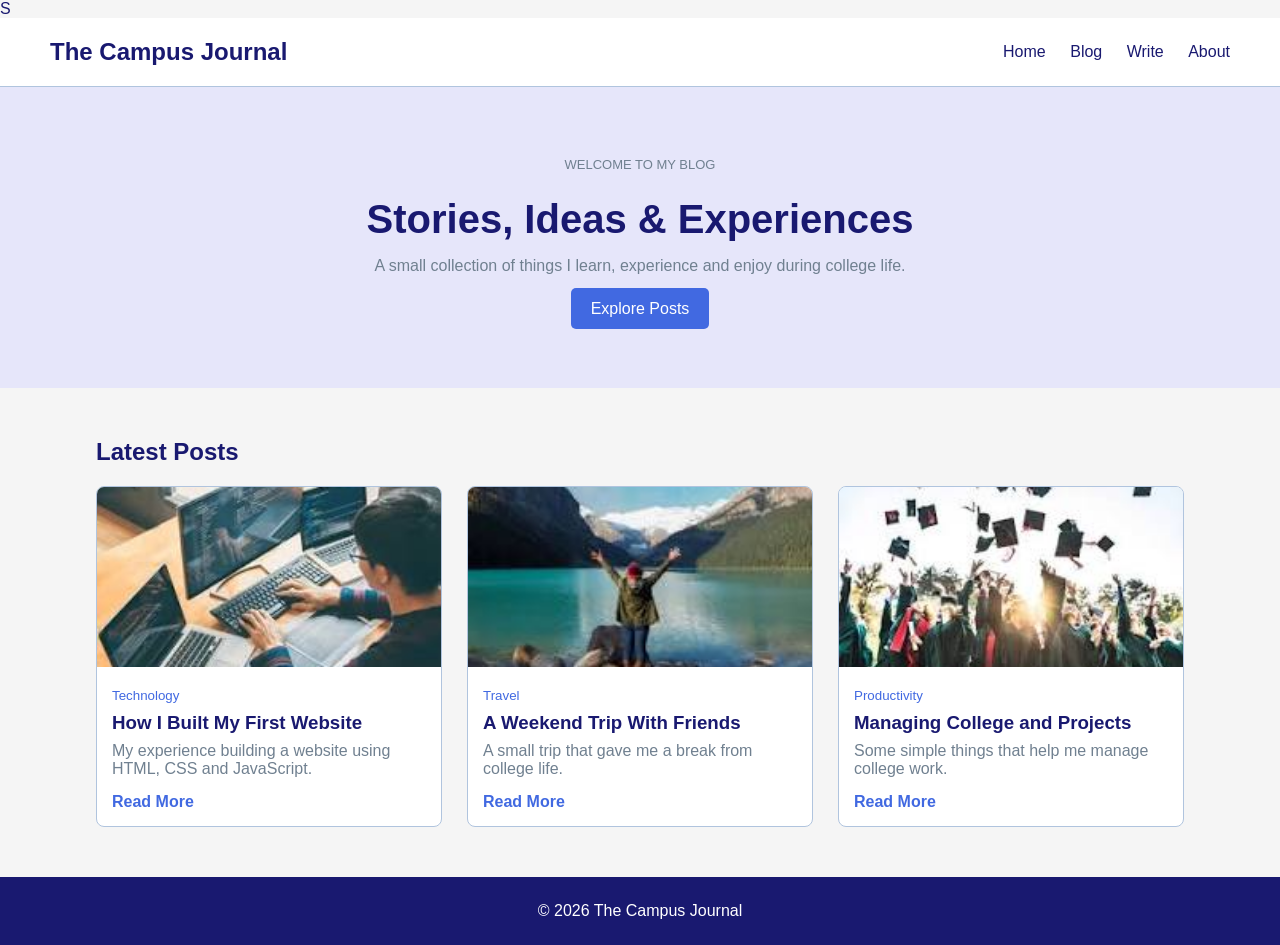
<file: index.html>
<!DOCTYPE html>
<html lang="en">

<head>

    <meta charset="UTF-8">

    <meta name="viewport"
          content="width=device-width, initial-scale=1.0">

    <title>The Campus Journal</title>

    <link rel="stylesheet" href="style.css">

</head>

<body>
S
    <header>

        <nav class="navbar">

            <h1 class="logo">
                The Campus Journal
            </h1>

            <div class="nav-links">

                <a href="index.html">Home</a>

                <a href="blog.html">Blog</a>

                <a href="create-post.html">Write</a>

                <a href="about.html">About</a>

            </div>


        </nav>

    </header>


    <main>

        <section class="hero">

            <p class="small-heading">
                WELCOME TO MY BLOG
            </p>

            <h2>
                Stories, Ideas & Experiences
            </h2>

            <p>
                A small collection of things I learn,
                experience and enjoy during college life.
            </p>

            <a href="blog.html" class="button">
                Explore Posts
            </a>

        </section>


        <section class="latest">

            <h2>Latest Posts</h2>

            <div id="postContainer">

            </div>

        </section>

    </main>


    <footer>

        <p>
            © 2026 The Campus Journal
        </p>

    </footer>


    <script src="main.js"></script>

</body>

</html>
</file>
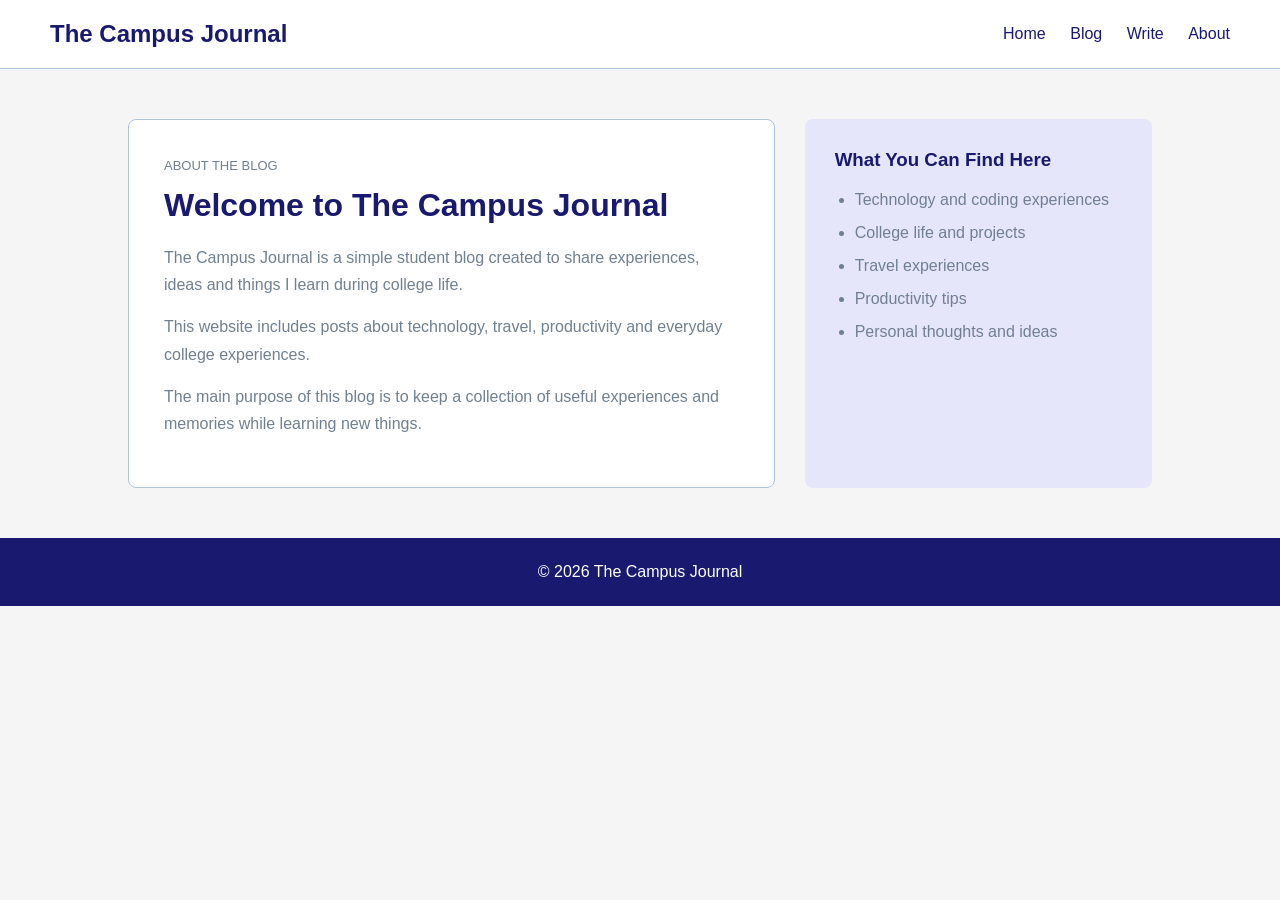
<file: about.html>
<!DOCTYPE html>
<html lang="en">

<head>

    <meta charset="UTF-8">

    <meta name="viewport" content="width=device-width, initial-scale=1.0">

    <title>About - The Campus Journal</title>

    <link rel="stylesheet" href="style.css">

</head>

<body>


    <!-- Navigation Bar -->

    <header>

        <nav class="navbar">

            <h1 class="logo">
                The Campus Journal
            </h1>

            <div class="nav-links">

                <a href="index.html">Home</a>

                <a href="blog.html">Blog</a>

                <a href="create-post.html">Write</a>

                <a href="about.html">About</a>

            </div>

        </nav>

    </header>


    <!-- About Section -->

    <main>

        <section class="about-section">

            <div class="about-content">

                <p class="small-heading">
                    ABOUT THE BLOG
                </p>

                <h2>
                    Welcome to The Campus Journal
                </h2>

                <p>
                    The Campus Journal is a simple student blog
                    created to share experiences, ideas and things
                    I learn during college life.
                </p>

                <p>
                    This website includes posts about technology,
                    travel, productivity and everyday college
                    experiences.
                </p>

                <p>
                    The main purpose of this blog is to keep a
                    collection of useful experiences and memories
                    while learning new things.
                </p>

            </div>


            <!-- What You Can Find -->

            <div class="about-box">

                <h3>
                    What You Can Find Here
                </h3>

                <ul>

                    <li>
                        Technology and coding experiences
                    </li>

                    <li>
                        College life and projects
                    </li>

                    <li>
                        Travel experiences
                    </li>

                    <li>
                        Productivity tips
                    </li>

                    <li>
                        Personal thoughts and ideas
                    </li>

                </ul>

            </div>

        </section>

    </main>


    <!-- Footer -->

    <footer>

        <p>
            © 2026 The Campus Journal
        </p>

    </footer>


</body>

</html>
</file>
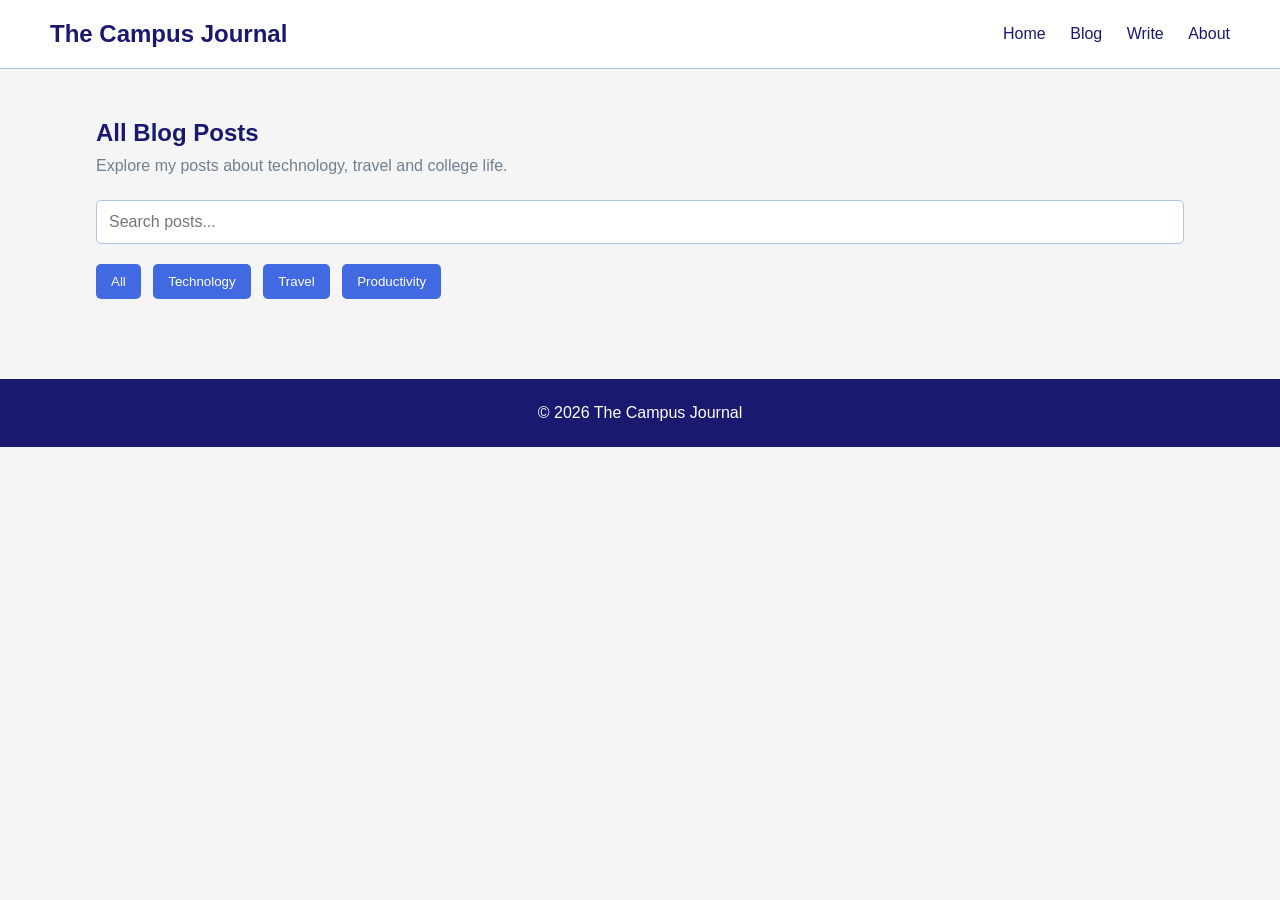
<file: blog.html>
<!DOCTYPE html>
<html lang="en">

<head>

    <meta charset="UTF-8">

    <meta name="viewport" content="width=device-width, initial-scale=1.0">

    <title>Blog - The Campus Journal</title>

    <link rel="stylesheet" href="style.css">

</head>

<body>

    <!-- Navigation Bar -->

    <header>

        <nav class="navbar">

            <h1 class="logo">
                The Campus Journal
            </h1>

            <div class="nav-links">

                <a href="index.html">Home</a>

                <a href="blog.html">Blog</a>

                <a href="create-post.html">Write</a>

                <a href="about.html">About</a>

            </div>

        </nav>

    </header>


    <!-- Blog Section -->

    <main>

        <section class="blog-section">

            <h2>All Blog Posts</h2>

            <p>
                Explore my posts about technology, travel and college life.
            </p>


            <!-- Search Box -->

            <input
                type="text"
                id="searchInput"
                placeholder="Search posts..."
            >


            <!-- Category Buttons -->

            <div class="categories">

                <button class="categoryButton" onclick="filterPosts('All')">
                    All
                </button>

                <button class="categoryButton" onclick="filterPosts('Technology')">
                    Technology
                </button>

                <button class="categoryButton" onclick="filterPosts('Travel')">
                    Travel
                </button>

                <button class="categoryButton" onclick="filterPosts('Productivity')">
                    Productivity
                </button>

            </div>


            <!-- Posts -->

            <div id="blogContainer">

            </div>

        </section>

    </main>


    <!-- Footer -->

    <footer>

        <p>
            © 2026 The Campus Journal
        </p>

    </footer>


    <script src="blog.js"></script>

</body>

</html>
</file>
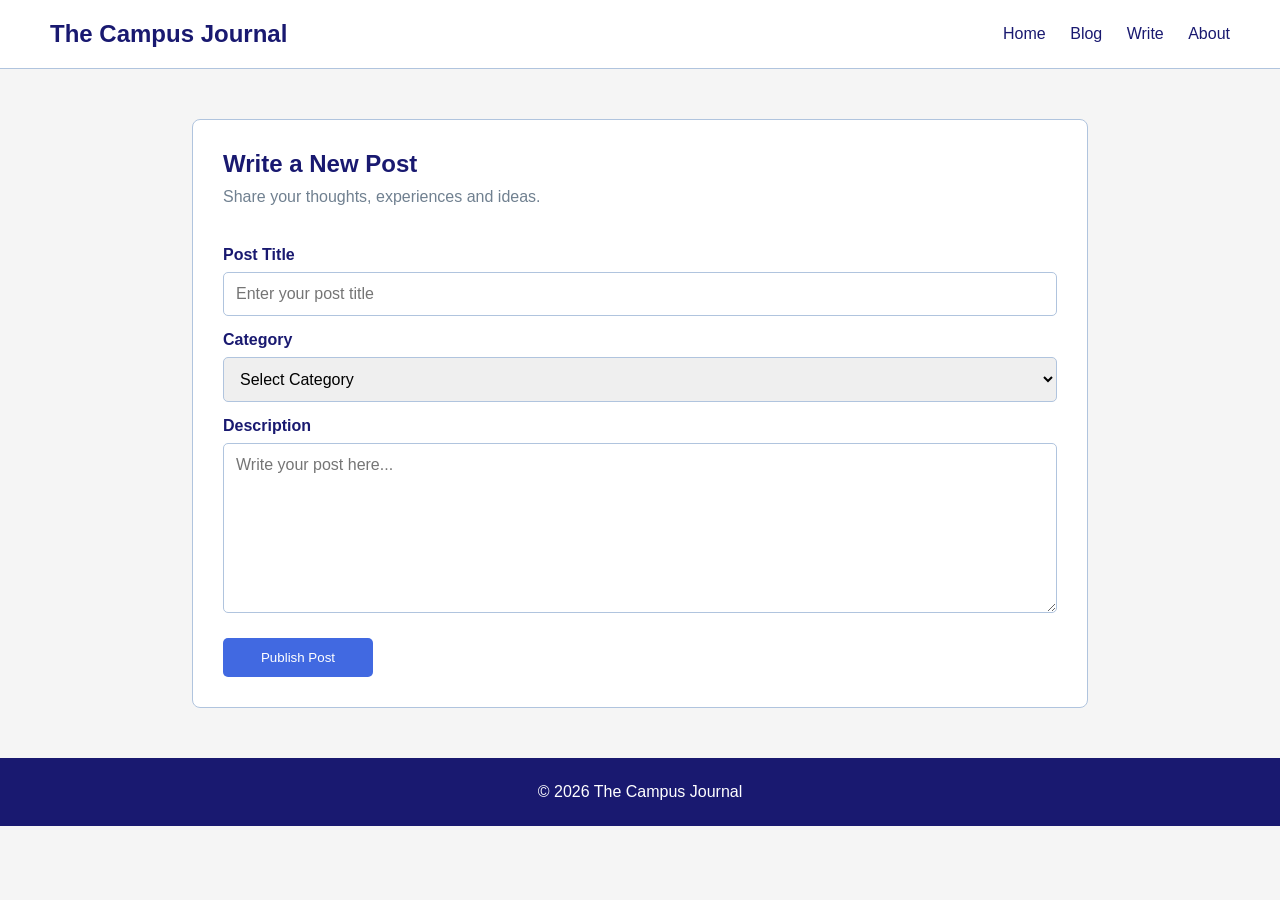
<file: create-post.html>
<!DOCTYPE html>
<html lang="en">

<head>

    <meta charset="UTF-8">

    <meta name="viewport" content="width=device-width, initial-scale=1.0">

    <title>Create Post - The Campus Journal</title>

    <link rel="stylesheet" href="style.css">

</head>

<body>

    <!-- Navigation Bar -->

    <header>

        <nav class="navbar">

            <h1 class="logo">
                The Campus Journal
            </h1>

            <div class="nav-links">

                <a href="index.html">Home</a>

                <a href="blog.html">Blog</a>

                <a href="create-post.html">Write</a>

                <a href="about.html">About</a>

            </div>

        </nav>

    </header>


    <!-- Create Post Section -->

    <main>

        <section class="create-section">

            <h2>Write a New Post</h2>

            <p>
                Share your thoughts, experiences and ideas.
            </p>


            <!-- Post Form -->

            <form id="postForm">

                <!-- Title -->

                <label for="postTitle">
                    Post Title
                </label>

                <input
                    type="text"
                    id="postTitle"
                    placeholder="Enter your post title"
                    required
                >


                <!-- Category -->

                <label for="postCategory">
                    Category
                </label>

                <select id="postCategory" required>

                    <option value="">
                        Select Category
                    </option>

                    <option value="Technology">
                        Technology
                    </option>

                    <option value="Travel">
                        Travel
                    </option>

                    <option value="Productivity">
                        Productivity
                    </option>

                </select>


                <!-- Description -->

                <label for="postDescription">
                    Description
                </label>

                <textarea
                    id="postDescription"
                    rows="8"
                    placeholder="Write your post here..."
                    required
                ></textarea>


                <!-- Publish Button -->

                <button type="submit" class="button">
                    Publish Post
                </button>

            </form>

        </section>

    </main>


    <!-- Footer -->

    <footer>

        <p>
            © 2026 The Campus Journal
        </p>

    </footer>
    <script src="create-post.js"></script>


</body>

</html>
</file>
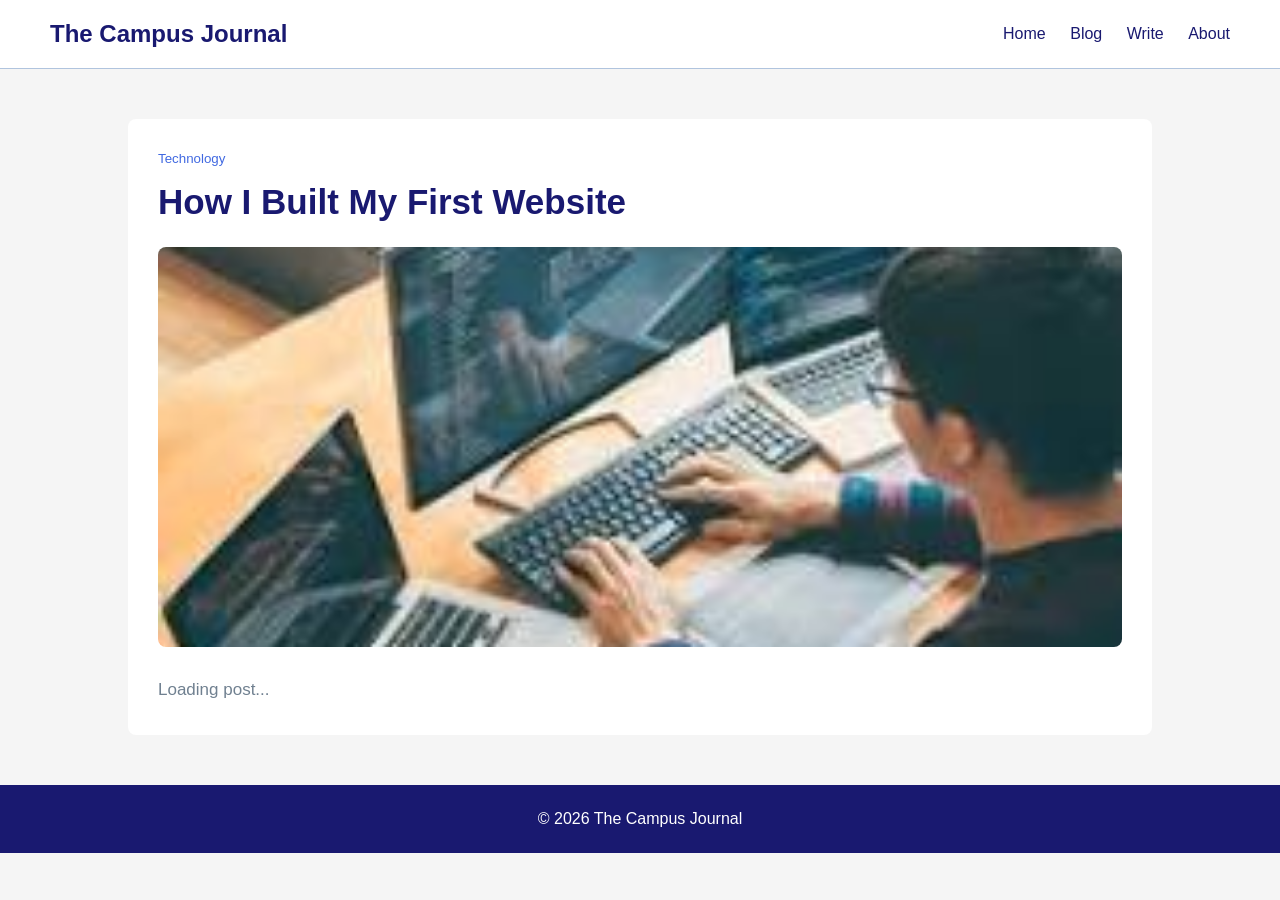
<file: post.html>
<!DOCTYPE html>
<html lang="en">

<head>

    <meta charset="UTF-8">

    <meta name="viewport" content="width=device-width, initial-scale=1.0">

    <title>Blog Post - The Campus Journal</title>

    <link rel="stylesheet" href="style.css">

</head>

<body>

    <!-- Navigation Bar -->

    <header>

        <nav class="navbar">

            <h1 class="logo">
                The Campus Journal
            </h1>

            <div class="nav-links">

                <a href="index.html">Home</a>

                <a href="blog.html">Blog</a>

                <a href="create-post.html">Write</a>

                <a href="about.html">About</a>

            </div>

        </nav>

    </header>


    <!-- Blog Post -->

    <main>

        <section class="post-page">

            <small id="postCategory">
                Technology
            </small>

            <h2 id="postTitle">
                How I Built My First Website
            </h2>

            <img id="postImage"
                 src="coding.jpg"
                 alt="Blog Image">

            <p id="postContent">
                Loading post...
            </p>

        </section>

    </main>


    <!-- Footer -->

    <footer>

        <p>
            © 2026 The Campus Journal
        </p>

    </footer>


    <script src="post.js"></script>

</body>

</html>
</file>
<file: style.css>
* {
    margin: 0;
    padding: 0;
    box-sizing: border-box;
}

body {
    font-family: Arial, sans-serif;

    background-color: whitesmoke;

    color: midnightblue;
}


/* Navigation Bar */

.navbar {
    background-color: white;

    padding: 20px 50px;

    display: flex;

    justify-content: space-between;

    align-items: center;

    border-bottom: 1px solid lightsteelblue;
}

.logo {
    font-size: 24px;

    color: midnightblue;
}

.nav-links a {
    color: midnightblue;

    text-decoration: none;

    margin-left: 20px;
}

.nav-links a:hover {
    color: royalblue;
}


/* Hero Section */

.hero {
    text-align: center;

    background-color: lavender;

    padding: 70px 20px;
}

.small-heading {
    font-size: 13px;

    color: slategray;

    margin-bottom: 10px;
}

.hero h2 {
    font-size: 40px;

    color: midnightblue;

    margin-bottom: 15px;
}

.hero p {
    color: slategray;

    margin-bottom: 25px;
}


/* Button */

.button {
    background-color: royalblue;

    color: white;

    padding: 12px 20px;

    text-decoration: none;

    border-radius: 5px;
}

.button:hover {
    background-color: mediumslateblue;
}


/* Latest Posts */

.latest {
    width: 85%;

    margin: 50px auto;
}

.latest h2 {
    color: midnightblue;

    margin-bottom: 20px;
}


/* Post Container */

#postContainer {
    display: flex;

    gap: 25px;
}


/* Post Card */

.post-card {
    background-color: white;

    width: 33%;

    border: 1px solid lightsteelblue;

    border-radius: 8px;

    overflow: hidden;
}


/* Post Image */

.post-card img {
    width: 100%;

    height: 180px;

    object-fit: cover;
}


/* Post Content */

.post-content {
    padding: 15px;
}

.post-content small {
    color: royalblue;
}

.post-content h3 {
    color: midnightblue;

    margin: 8px 0;
}

.post-content p {
    color: slategray;

    margin-bottom: 15px;
}

.post-content a {
    color: royalblue;

    font-weight: bold;

    text-decoration: none;
}

.post-content a:hover {
    color: mediumslateblue;
}


/* Footer */

footer {
    background-color: midnightblue;

    color: white;

    text-align: center;

    padding: 25px;

    margin-top: 50px;
}


/* Mobile */

@media (max-width: 700px) {

    .navbar {
        padding: 15px 20px;
    }

    .logo {
        font-size: 20px;
    }

    .nav-links a {
        margin-left: 8px;

        font-size: 14px;
    }

    .hero h2 {
        font-size: 30px;
    }

    #postContainer {
        flex-direction: column;
    }

    .post-card {
        width: 100%;
    }

    .latest {
        width: 90%;
    }
}
/* Blog Post Page */

.post-page {
    width: 80%;

    margin: 50px auto;

    background-color: white;

    padding: 30px;

    border-radius: 8px;
}

.post-page small {
    color: royalblue;
}

.post-page h2 {
    color: midnightblue;

    font-size: 35px;

    margin: 15px 0 25px;
}

.post-page img {
    width: 100%;

    max-height: 400px;

    object-fit: cover;

    border-radius: 8px;

    margin-bottom: 25px;
}

.post-page p {
    color: slategray;

    font-size: 17px;

    line-height: 1.7;
}
/* Blog Page */

.blog-section {
    width: 85%;

    margin: 50px auto;
}

.blog-section h2 {
    color: midnightblue;

    margin-bottom: 10px;
}

.blog-section > p {
    color: slategray;

    margin-bottom: 25px;
}


/* Search */

#searchInput {
    width: 100%;

    padding: 12px;

    border: 1px solid lightsteelblue;

    border-radius: 5px;

    font-size: 16px;

    margin-bottom: 20px;
}


/* Category Buttons */

.categories {
    margin-bottom: 30px;
}

.categoryButton {
    background-color: royalblue;

    color: white;

    border: none;

    padding: 10px 15px;

    margin-right: 8px;

    border-radius: 5px;

    cursor: pointer;
}

.categoryButton:hover {
    background-color: mediumslateblue;
}


/* Blog Posts */

#blogContainer {
    display: flex;

    gap: 25px;

    flex-wrap: wrap;
}

#blogContainer .post-card {
    width: 31%;
}


/* Mobile */

@media (max-width: 700px) {

    #blogContainer .post-card {
        width: 100%;
    }

    .categoryButton {
        margin-bottom: 10px;
    }
}
/* Create Post Page */

.create-section {
    width: 70%;
    margin: 50px auto;
    background-color: white;
    padding: 30px;
    border-radius: 8px;
    border: 1px solid lightsteelblue;
}

.create-section h2 {
    color: midnightblue;
    margin-bottom: 10px;
}

.create-section > p {
    color: slategray;
    margin-bottom: 25px;
}


/* Form */

#postForm {
    display: flex;
    flex-direction: column;
}


/* Labels */

#postForm label {
    color: midnightblue;
    font-weight: bold;
    margin-bottom: 8px;
    margin-top: 15px;
}


/* Input, Select and Textarea */

#postForm input,
#postForm select,
#postForm textarea {
    padding: 12px;
    border: 1px solid lightsteelblue;
    border-radius: 5px;
    font-size: 16px;
    font-family: Arial, sans-serif;
}


/* Textarea */

#postForm textarea {
    resize: vertical;
    margin-bottom: 25px;
}


/* Button */

#postForm .button {
    border: none;
    cursor: pointer;
    width: 150px;
}

#postForm .button:hover {
    background-color: mediumslateblue;
}


/* Mobile */

@media (max-width: 700px) {

    .create-section {
        width: 90%;
        padding: 20px;
    }

}
/* About Page */

.about-section {
    width: 80%;
    margin: 50px auto;
    display: flex;
    gap: 30px;
    align-items: stretch;
}


/* About Content */

.about-content {
    background-color: white;
    padding: 35px;
    border-radius: 8px;
    border: 1px solid lightsteelblue;
    flex: 2;
}

.about-content .small-heading {
    color: slategray;
    font-size: 13px;
    margin-bottom: 10px;
}

.about-content h2 {
    color: midnightblue;
    font-size: 32px;
    margin-bottom: 20px;
}

.about-content p {
    color: slategray;
    line-height: 1.7;
    margin-bottom: 15px;
}


/* About Box */

.about-box {
    background-color: lavender;
    padding: 30px;
    border-radius: 8px;
    flex: 1;
}

.about-box h3 {
    color: midnightblue;
    margin-bottom: 20px;
}

.about-box ul {
    padding-left: 20px;
}

.about-box li {
    color: slategray;
    margin-bottom: 15px;
}


/* Mobile */

@media (max-width: 700px) {

    .about-section {
        width: 90%;
        flex-direction: column;
    }

    .about-content h2 {
        font-size: 27px;
    }

}
</file>
